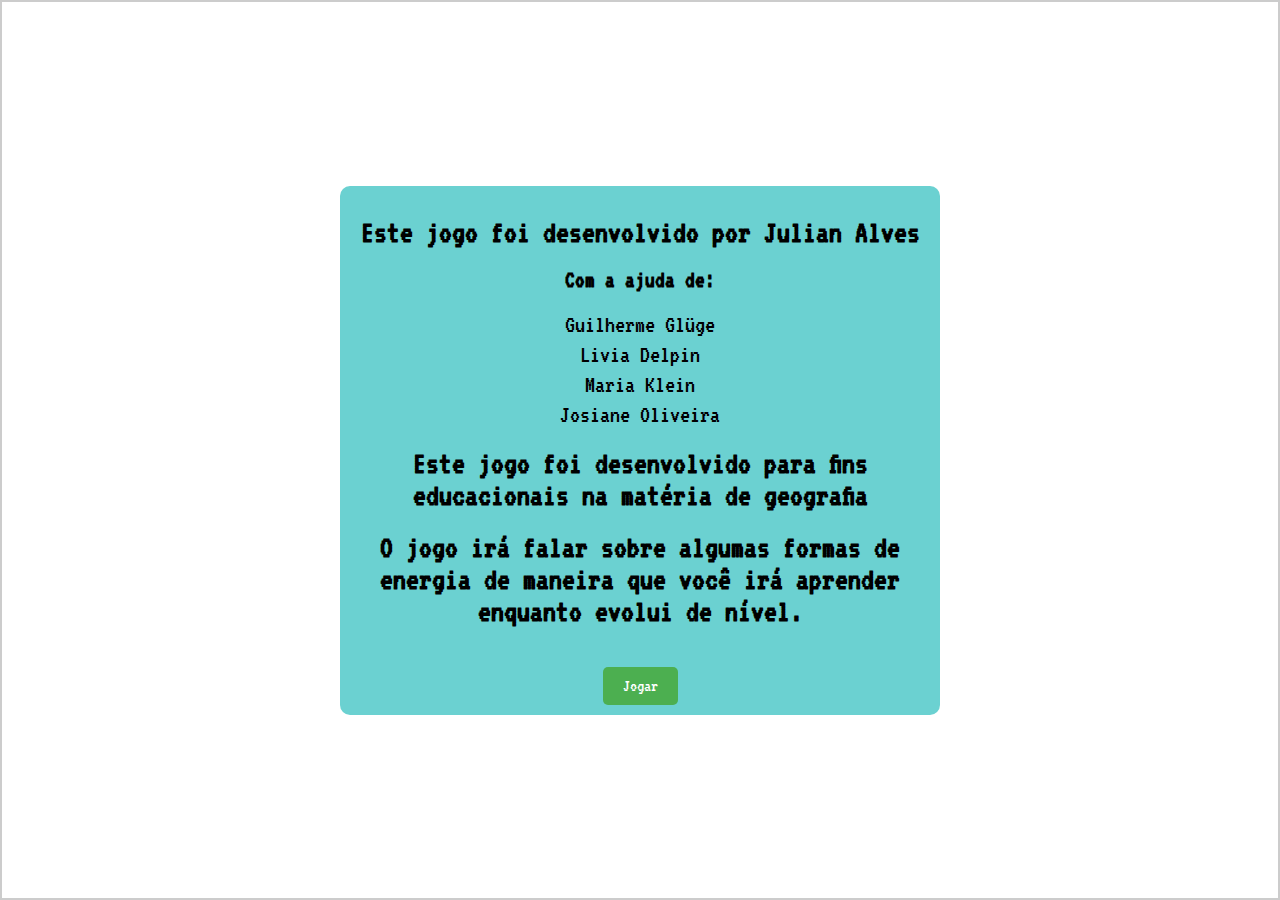
<file: index.html>
<!DOCTYPE html>
<html lang="pt-br">
<head>
    <meta charset="UTF-8">
    <meta name="viewport" content="width=device-width, initial-scale=1.0">
    <meta http-equiv="X-UA-Compatible" content="IE=edge">
    <title>Tipos de Energia - Jogo</title>
    <link rel="stylesheet" href="css/style.css">
</head>
<body>
    <div class="presentation-container">
        <div class="presentation-content">
            <h1>Este jogo foi desenvolvido por Julian Alves</h1>
            <h2>Com a ajuda de:</h2>
            <ul>
                <li>Guilherme Glüge</li>
                <li>Livia Delpin</li>
                <li>Maria Klein</li>
                <li>Josiane Oliveira</li>
            </ul>
            <h1>Este jogo foi desenvolvido para fins educacionais na matéria de geografia</h1>
            <h1>O jogo irá falar sobre algumas formas de energia de maneira que você irá aprender enquanto evolui de nível.</h1>
            <a href="game.html"><button>Jogar</button></a>
        </div>
    </div>
</body>
</html>
</file>
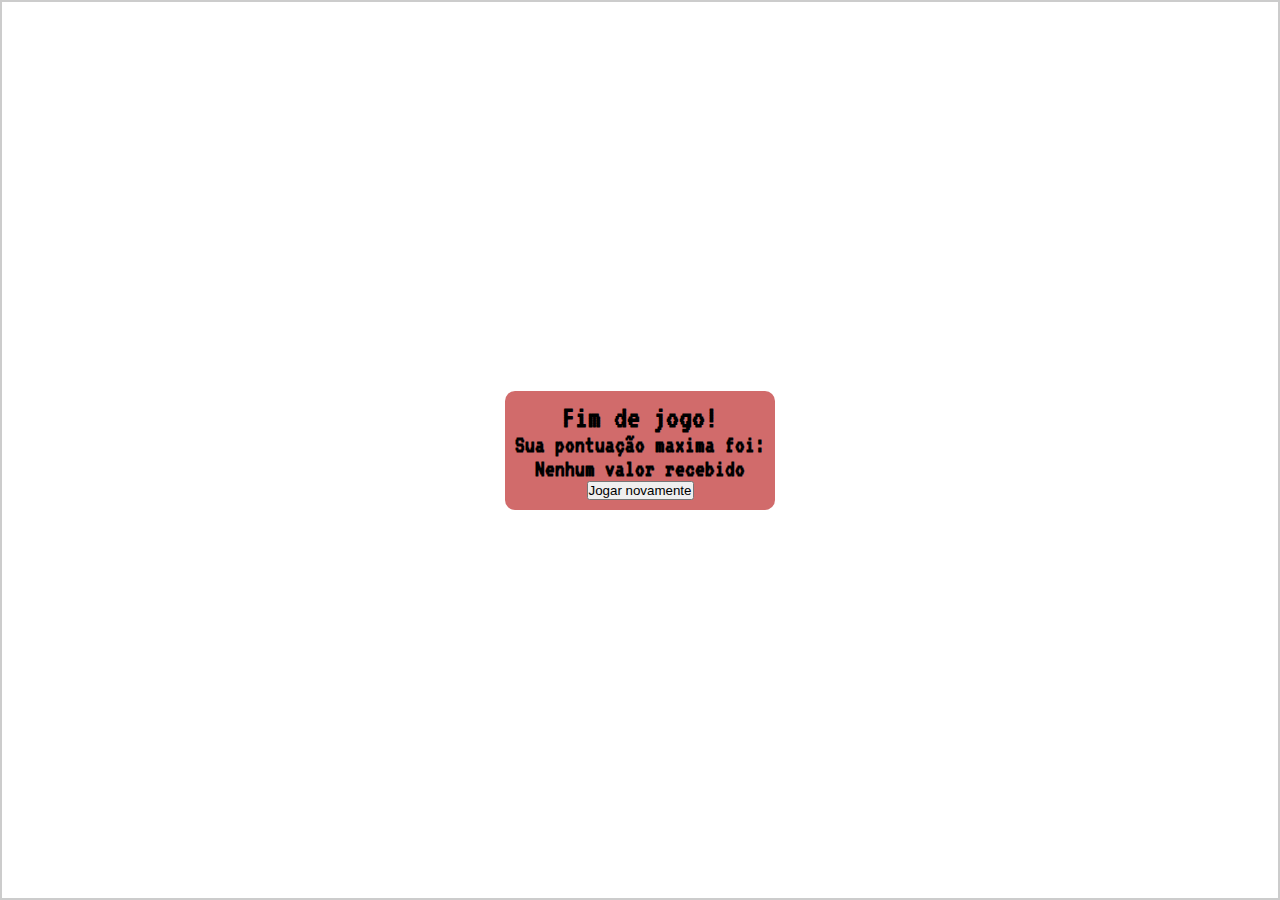
<file: gameOver.html>
<!DOCTYPE html>
<html lang="pt-br">
<head>
    <meta charset="UTF-8">
    <meta name="viewport" content="width=device-width, initial-scale=1.0">
    <meta http-equiv="X-UA-Compatible" content="IE=edge">
    <title>Tipos de Energia - Jogo</title>
    <link rel="stylesheet" href="css/style.css">
</head>
<body>
    <div class="presentation-container">
        <div class="presentation-content-over">
            <h1>Fim de jogo!</h1>
            <h2>Sua pontuação maxima foi: <h2 id="valor"></h2></h2>
            <a href="game.html"><button>Jogar novamente</button></a>
        </div>
    </div>
    <script>
        document.addEventListener("DOMContentLoaded", function() {
            var params = new URLSearchParams(window.location.search);
            var minhaVariavel = params.get("minhaVariavel");
            if (minhaVariavel) {
                document.getElementById("valor").textContent = minhaVariavel;
            } else {
                document.getElementById("valor").textContent = "Nenhum valor recebido";
            }
        });
    </script>
</body>
</html>
</file>
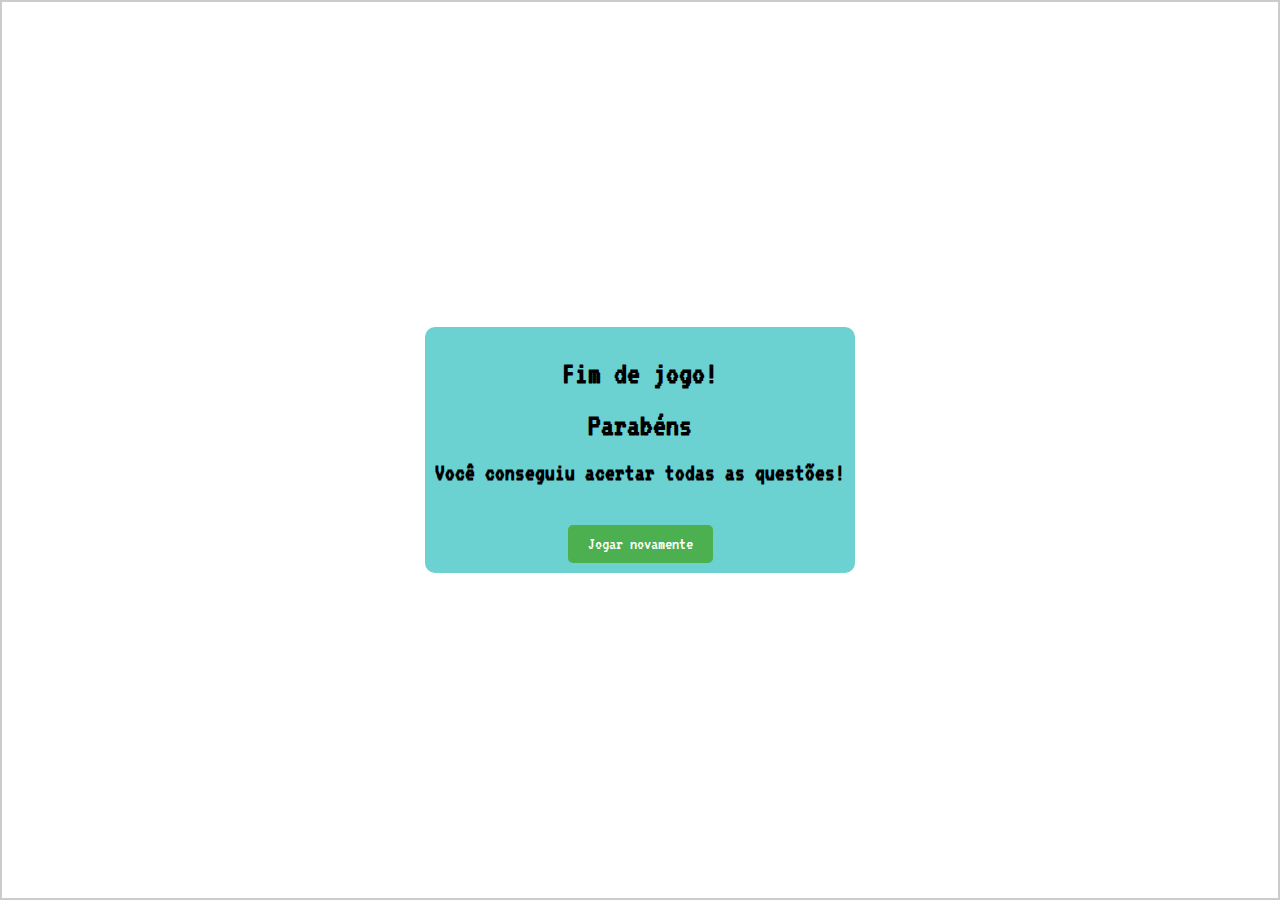
<file: gameWon.html>
<!DOCTYPE html>
<html lang="pt-br">
<head>
    <meta charset="UTF-8">
    <meta name="viewport" content="width=device-width, initial-scale=1.0">
    <meta http-equiv="X-UA-Compatible" content="IE=edge">
    <title>Tipos de Energia - Jogo</title>
    <link rel="stylesheet" href="css/style.css">
</head>
<body>
    <div class="presentation-container">
        <div class="presentation-content">
            <h1>Fim de jogo!</h1>
            <h1>Parabéns</h1>
            <h2>Você conseguiu acertar todas as questões!</h2>
            <a href="game.html"><button>Jogar novamente</button></a>
        </div>
    </div>
</body>
</html>
</file>
<file: css/style.css>
@import url('https://fonts.googleapis.com/css2?family=VT323&display=swap');

*{
    margin: 0;
    padding: 0;
    box-sizing: border-box;
}

body {
    margin: 0;
    padding: 0;
    box-sizing: border-box;
    font-family: 'VT323', monospace;
    display: flex;
    justify-content: center;
    align-items: center;
    height: 100vh;
    background-color: #f0f0f0;
}

.presentation-container {
    display: flex;
    justify-content: center;
    align-items: center;
    width: 100%;
    height: 100%;
    background-color: #ffffff;
    border: 2px solid #ccc;
    box-shadow: 0 0 10px rgba(0, 0, 0, 0.1);
    padding: 20px;
    text-align: center;
}

.presentation-content-over{
    padding: 10px;
    border-radius: 10px;
    max-width: 600px;
    background-color: #d16b6b;
}

.presentation-content{
    padding: 10px;
    border-radius: 10px;
    max-width: 600px;
    background-color: #6bd1d1;
}

.presentation-content h1, .presentation-content h2 {
    margin: 20px 0;
}

.presentation-content ul {
    list-style-type: none;
    padding: 0;
    margin: 20px 0;
}

.presentation-content ul li {
    font-size: 25px;
    margin: 5px 0;
}

.presentation-content button {
    margin-top: 20px;
    padding: 10px 20px;
    font-size: 18px;
    font-family: 'VT323', monospace;
    cursor: pointer;
    background-color: #4CAF50;
    color: white;
    border: none;
    border-radius: 5px;
    transition: background-color 0.3s ease;
}

.presentation-content button:hover {
    background-color: #45a049;
}


.game-board{
    width: 100%;
    height: 700px;
    border-bottom: 50px solid #23a023;
    margin: 0 auto;
    position: relative;
    overflow: hidden;
    background: linear-gradient(#87CEEB, #E0F6FF);
}

.game-board p{
    position: absolute;
    color: black;
    font-family: 'VT323', monospace;
    bottom: 0;
    font-size: 20px;
    left: 40%;
}

.game-over{
    position: absolute;
    color: red;
    font-family: 'VT323', monospace;
    font-size: 100px;
    background-color: #080808ea;
    width: 50%;
    height: 50%;
    left: 350px;
    top: 150px;
    display: flex;
    justify-content: center;
    align-items: center;
}

.resposta{
    font-family: 'VT323', monospace;
    left: 63%;
    height: 60%;
    width: 35%;
    bottom: 3%;
    position: absolute;
    background-color: rgb(211, 208, 208);
    max-width: 35%;
    display: block;
    overflow: auto;
    white-space: normal;
    word-wrap: break-word;
    padding: 10px;
    box-sizing: border-box;
} 

.resposta button {
    bottom: 1%;
    font-family: 'VT323', monospace;
    font-size: 20px;
    position: absolute;
    left: 35%;
    padding: 10px 20px; 
}

.question {
    font-family: 'VT323', monospace;
    left: 3%;
    height: 60%;
    width: 35%;
    bottom: 3%;
    position: absolute;
    background-color: rgb(211, 208, 208);
    max-width: 35%;
    display: flex; /* Alterado para flex para alinhar os botões lado a lado */
    flex-direction: column; /* Alinha os elementos em coluna por padrão */
    align-items: flex-start; /* Alinha os elementos à esquerda */
    overflow: auto;
    white-space: normal;
    word-wrap: break-word;
    padding: 10px;
    box-sizing: border-box;
}

.question h1, .question h2, .question h3, .question span {
    margin-top: 0;
    margin-bottom: 1em;
}

.question button {
    font-family: 'VT323', monospace;
    font-size: 20px;
    padding: 10px 20px; 
    margin-top: 5px; /* Adiciona um espaçamento entre os botões */
    margin-right: 5px; /* Adiciona um espaçamento entre os botões */
}

.level{
    color: black;
    font-family: 'VT323', monospace;
    bottom: 0;
    position: absolute;
    left: 45%;
    font-size: 58px;
    border: solid;
    align-tracks: center;
    background-color: #23a023;
}

.clouds{
    position: absolute;
    width: 825px;
    height: 240px;
    animation: clouds-animation 20s infinite linear;
}

.pipe{
    position: absolute;
    left: 43%;
    bottom: 0;
    width: 110px;
    animation: pipe-animation 1.5s infinite linear;
}

.mario{
    width: 180px;
    left: 38.5%;
    position: absolute;
    bottom: 18%;
}

.coracao{
    width: 35px;
    left: 52%;
    position: absolute;
    bottom: 0;
}

.coracao2{
    width: 35px;
    left: 55%;
    position: absolute;
    bottom: 0;
}

.coracao3{
    width: 35px;
    left: 58%;
    position: absolute;
    bottom: 0;
}

.coracao4{
    width: 35px;
    left: 53.5%;
    position: absolute;
    bottom: 5%;
}

.coracao5{
    width: 35px;
    left: 56.5%;
    position: absolute;
    bottom: 5%;
}

.jump{
    animation: jump 500ms ease-out;
}



@keyframes jump{
    0%{
        bottom: 0;
    }

    40%{
        bottom: 180px;
    }

    50%{
        bottom: 180px;
    }

    60%{
        bottom: 180px;
    }

    100%{
        bottom: 0;
    }
}

@keyframes clouds-animation{
    from{
        right: -826px;
    }
    to{
        right: 100%;
    }
}
</file>
